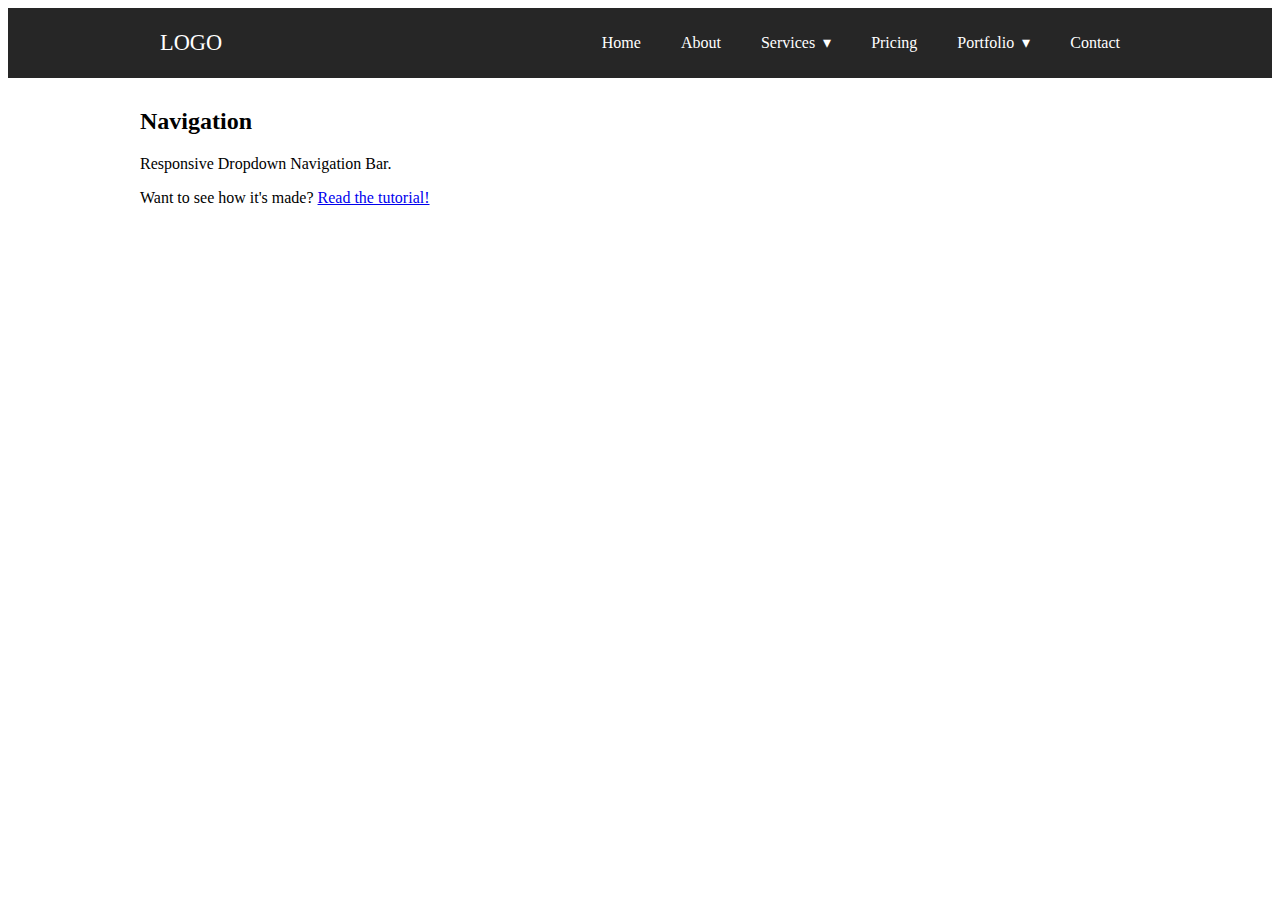
<file: for.html>
<!DOCTYPE html>
<html lang="en">
<head>
    <meta charset="UTF-8">
    <meta name="viewport" content="width=device-width, initial-scale=1.0">
    <title>Document</title>
    <link rel="stylesheet" href="style.scss">

    <style>
        .navigation {
	 height: 70px;
	 background: #262626;
}
 .brand {
	 position: absolute;
	 padding-left: 20px;
	 float: left;
	 line-height: 70px;
	 text-transform: uppercase;
	 font-size: 1.4em;
}
 .brand a, .brand a:visited {
	 color: #fff;
	 text-decoration: none;
}
 .nav-container {
	 max-width: 1000px;
	 margin: 0 auto;
}
 nav {
	 float: right;
}
 nav ul {
	 list-style: none;
	 margin: 0;
	 padding: 0;
}
 nav ul li {
	 float: left;
	 position: relative;
}
 nav ul li a, nav ul li a:visited {
	 display: block;
	 padding: 0 20px;
	 line-height: 70px;
	 background: #262626;
	 color: #fff;
	 text-decoration: none;
}
 nav ul li a:hover, nav ul li a:visited:hover {
	 background: #2581dc;
	 color: #fff;
}
 nav ul li a:not(:only-child):after, nav ul li a:visited:not(:only-child):after {
	 padding-left: 4px;
	 content: ' ▾';
}
 nav ul li ul li {
	 min-width: 190px;
}
 nav ul li ul li a {
	 padding: 15px;
	 line-height: 20px;
}
 .nav-dropdown {
	 position: absolute;
	 display: none;
	 z-index: 1;
	 box-shadow: 0 3px 12px rgba(0, 0, 0, 0.15);
}
/* Mobile navigation */
 .nav-mobile {
	 display: none;
	 position: absolute;
	 top: 0;
	 right: 0;
	 background: #262626;
	 height: 70px;
	 width: 70px;
}
 @media only screen and (max-width: 798px) {
	 .nav-mobile {
		 display: block;
	}
	 nav {
		 width: 100%;
		 padding: 70px 0 15px;
	}
	 nav ul {
		 display: none;
	}
	 nav ul li {
		 float: none;
	}
	 nav ul li a {
		 padding: 15px;
		 line-height: 20px;
	}
	 nav ul li ul li a {
		 padding-left: 30px;
	}
	 .nav-dropdown {
		 position: static;
	}
}
 @media screen and (min-width: 799px) {
	 .nav-list {
		 display: block !important;
	}
}
 #nav-toggle {
	 position: absolute;
	 left: 18px;
	 top: 22px;
	 cursor: pointer;
	 padding: 10px 35px 16px 0px;
}
 #nav-toggle span, #nav-toggle span:before, #nav-toggle span:after {
	 cursor: pointer;
	 border-radius: 1px;
	 height: 5px;
	 width: 35px;
	 background: #fff;
	 position: absolute;
	 display: block;
	 content: '';
	 transition: all 300ms ease-in-out;
}
 #nav-toggle span:before {
	 top: -10px;
}
 #nav-toggle span:after {
	 bottom: -10px;
}
 #nav-toggle.active span {
	 background-color: transparent;
}
 #nav-toggle.active span:before, #nav-toggle.active span:after {
	 top: 0;
}
 #nav-toggle.active span:before {
	 transform: rotate(45deg);
}
 #nav-toggle.active span:after {
	 transform: rotate(-45deg);
}
 article {
	 max-width: 1000px;
	 margin: 0 auto;
	 padding: 10px;
}
 
    </style>
  
</head>
<body>
    <section class="navigation">
        <div class="nav-container">
          <div class="brand">
            <a href="#!">Logo</a>
          </div>
          <nav>
            <div class="nav-mobile"><a id="nav-toggle" href="#!"><span></span></a></div>
            <ul class="nav-list">
              <li>
                <a href="#!">Home</a>
              </li>
              <li>
                <a href="#!">About</a>
              </li>
              <li>
                <a href="#!">Services</a>
                <ul class="nav-dropdown">
                  <li>
                    <a href="#!">Web Design</a>
                  </li>
                  <li>
                    <a href="#!">Web Development</a>
                  </li>
                  <li>
                    <a href="#!">Graphic Design</a>
                  </li>
                </ul>
              </li>
              <li>
                <a href="#!">Pricing</a>
              </li>
              <li>
                <a href="#!">Portfolio</a>
                <ul class="nav-dropdown">
                  <li>
                    <a href="#!">Web Design</a>
                  </li>
                  <li>
                    <a href="#!">Web Development</a>
                  </li>
                  <li>
                    <a href="#!">Graphic Design</a>
                  </li>
                </ul>
              </li>
              <li>
                <a href="#!">Contact</a>
              </li>
            </ul>
          </nav>
        </div>
      </section>
      
      <article>
        <h2>Navigation</h2>
        <p>Responsive Dropdown Navigation Bar.</p>
        <p>Want to see how it's made? <a href="http://www.taniarascia.com/responsive-dropdown-navigation-bar/">Read the tutorial!</a></p>
      </article>
	<script
  src="https://code.jquery.com/jquery-3.6.4.min.js"
  integrity="sha256-oP6HI9z1XaZNBrJURtCoUT5SUnxFr8s3BzRl+cbzUq8="
  crossorigin="anonymous"
></script>
<script
  src="https://cdn.jsdelivr.net/npm/bootstrap@5.2.3/dist/js/bootstrap.bundle.min.js"
  integrity="sha384-kenU1KFdBIe4zVF0s0G1M5b4hcpxyD9F7jL+jjXkk+Q2h455rYXK/7HAuoJl+0I4"
  crossorigin="anonymous"
></script>

	 
	 
	<script >
		(function($) { // Begin jQuery
    $(function() { // DOM ready
      // If a link has a dropdown, add sub menu toggle.
      $('nav ul li a:not(:only-child)').click(function(e) {
        
        $(this).siblings('.nav-dropdown').toggle();
        // Close one dropdown when selecting another
        $('.nav-dropdown').not($(this).siblings()).hide();
        

        e.stopPropagation();
      });
      // Clicking away from dropdown will remove the dropdown class
      $('html').click(function() {
        $('.nav-dropdown').hide();
      });
      // Toggle open and close nav styles on click
      $('#nav-toggle').click(function() {
        $('nav ul').slideToggle();
      });
      // Hamburger to X toggle
      $('#nav-toggle').on('click', function() {
        this.classList.toggle('active');
      });
    }); // end DOM ready
  })(jQuery); // end jQuery
	</script>
</body>
</html>
</file>
